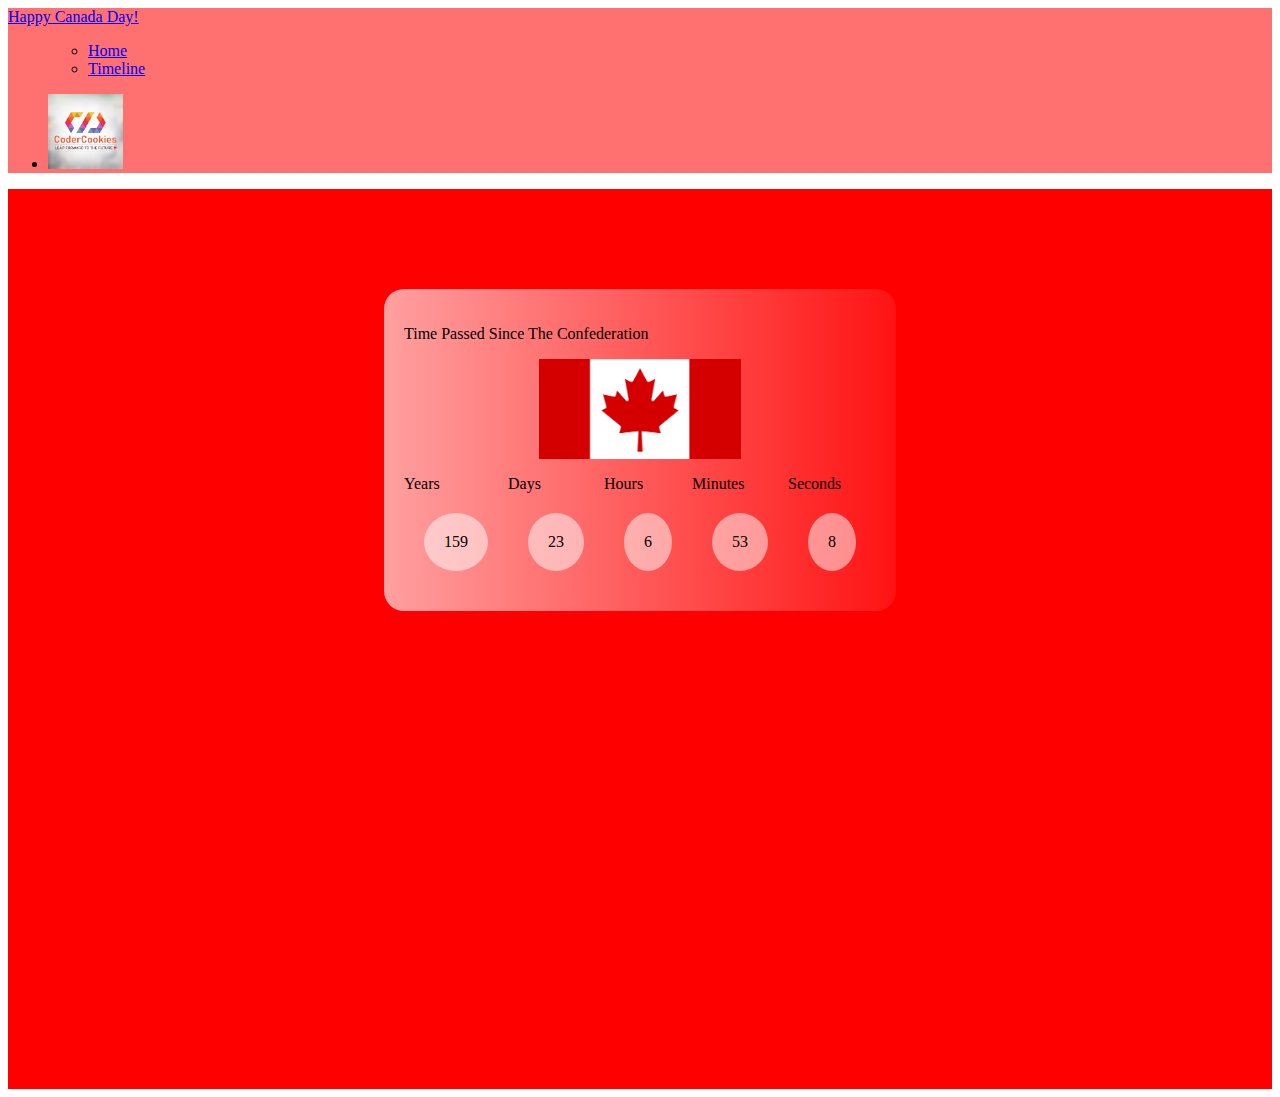
<file: canhackworkshop/canhackproject_withbootstrap/index.html>
<!DOCTYPE HTML>

<head>
	<!-- Stylesheets -->
	<link rel="stylesheet" href="https://stackpath.bootstrapcdn.com/bootstrap/4.5.0/css/bootstrap.min.css" integrity="sha384-9aIt2nRpC12Uk9gS9baDl411NQApFmC26EwAOH8WgZl5MYYxFfc+NcPb1dKGj7Sk" crossorigin="anonymous">
	<link rel="stylesheet" href="style.css">
</head>

<body>
	<!-- Top Navigation Bar -->
	<nav class="navbar navbar-expand-lg navbar-dark" style="background-color: #ff7070;">
	  <a class="navbar-brand" href="index.html">Happy Canada Day!</a>
	  <!-- Navbar Links -->
	  <div class="navbar-collapse collapse ">
        <ul class="navbar-nav mr-auto">
	    <ul class="navbar-nav">
	      <li class="nav-item active">
	        <a class="nav-link" href="index.html">Home</a>
		  </li>
		  <li class="nav-item ">
	        <a class="nav-link" href="timeline.html">Timeline</a>
		  </li>
	    </div>

		<div class="navbar-collapse collapse">
			<ul class="navbar-nav ml-auto">
				<li class="nav-item">
					<a href="https://www.codercookies.com"> <img src="CoderCookieBrightLogo.jpg" width="75px" height="75px"></a>
				</li>
	
			</ul>
		</div>
		</ul>
	
	</nav>
	
	
	
	<!-- Main Content -->
	<div style="height: 100vh;" class="background">
		<!-- Content Title -->
		<div id="countdown-timer">
			<div>
			<p class="text-center mb-4 font-weight-bold h4">Time Passed Since The Confederation</p>
			<img class="canada-flag center-block" src="canada-flag.png">
		</div>
			<div class="outer-time">
				<p class="text-center mt-3 h5">Years</p>
				<div id="years" class="time-circle shadow-lg font-weight-bold text-uppercase h3">19</div>
			</div>
			<div class="outer-time">
				<p class="text-center mt-3 h5">Days</p>
				<div id="days" class="time-circle shadow-lg font-weight-bold text-uppercase h3">19</div>
			</div>
			<div class="outer-time">
				<p class="text-center mt-3 h5">Hours</p>
				<div id="hours" class="time-circle shadow-lg font-weight-bold text-uppercase h3">19</div>
			</div>
			<div class="outer-time">
				<p class="text-center mt-3 h5">Minutes</p>
				<div id="minutes" class="time-circle shadow-lg font-weight-bold text-uppercase h3">19</div>
			</div>
			<div class="outer-time">
				<p class="text-center mt-3 h5">Seconds</p>
				<div id="seconds" class="time-circle shadow-lg font-weight-bold text-uppercase h3">19</div>
			</div>

		</div>
	</div>
	
	<!-- Bootstrap CDN and JS files -->
	<script src="https://code.jquery.com/jquery-3.5.1.slim.min.js" integrity="sha384-DfXdz2htPH0lsSSs5nCTpuj/zy4C+OGpamoFVy38MVBnE+IbbVYUew+OrCXaRkfj" crossorigin="anonymous"></script>
	<script src="https://cdn.jsdelivr.net/npm/popper.js@1.16.0/dist/umd/popper.min.js" integrity="sha384-Q6E9RHvbIyZFJoft+2mJbHaEWldlvI9IOYy5n3zV9zzTtmI3UksdQRVvoxMfooAo" crossorigin="anonymous"></script>
	<script src="https://stackpath.bootstrapcdn.com/bootstrap/4.5.0/js/bootstrap.min.js" integrity="sha384-OgVRvuATP1z7JjHLkuOU7Xw704+h835Lr+6QL9UvYjZE3Ipu6Tp75j7Bh/kR0JKI" crossorigin="anonymous"></script>
	<script src="script.js"></script>
</body>
</file>
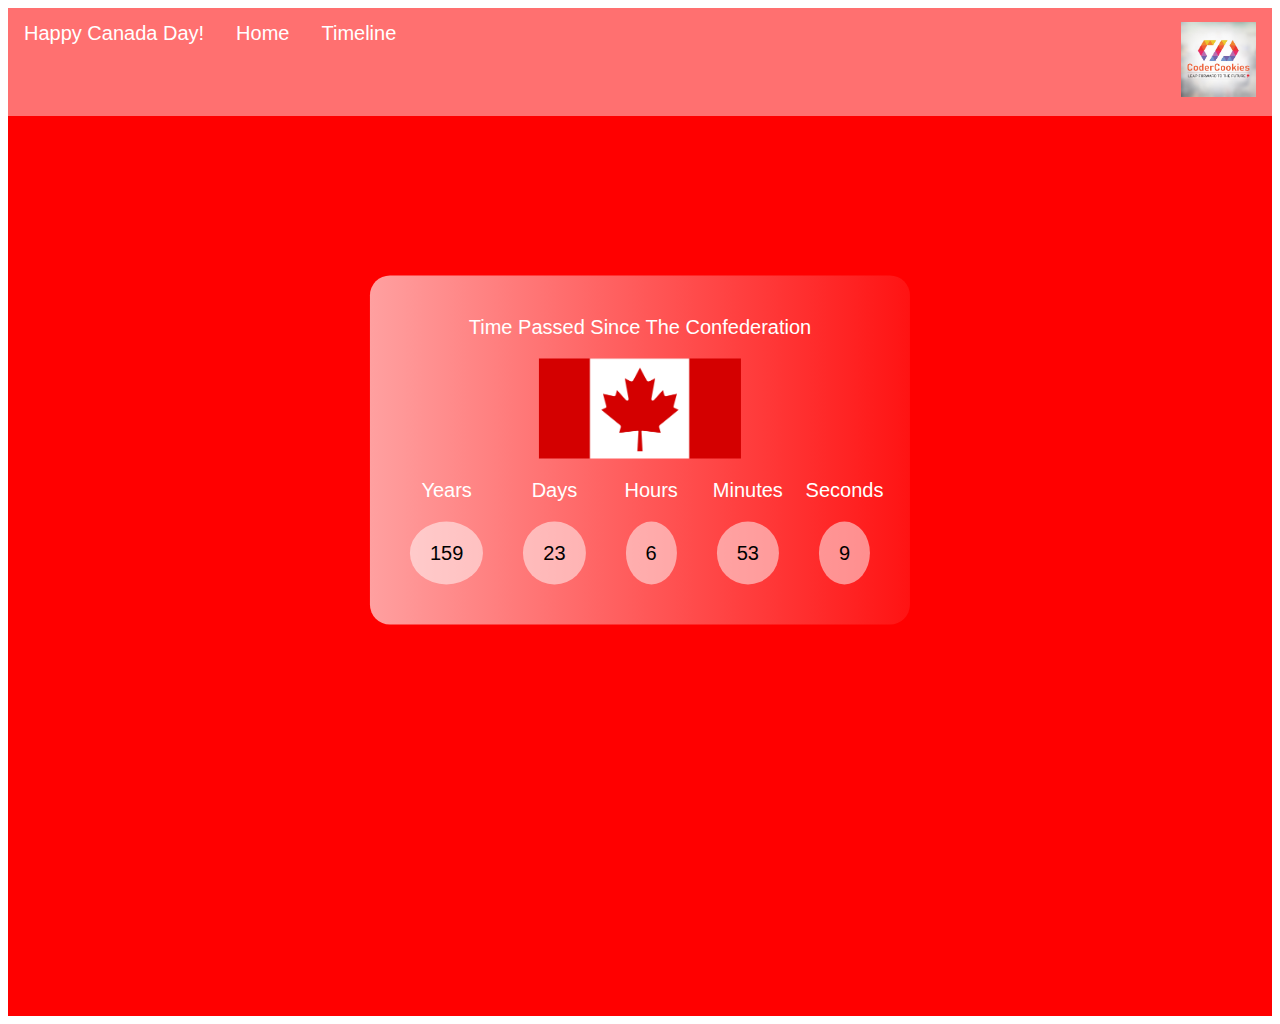
<file: canhackworkshop/canhackproject_withcssonly/index.html>
<!DOCTYPE HTML>
<head>
	<link rel="stylesheet" href="style.css">
</head>

<body>
	<!-- Top Navigation Bar -->
	
	<ul style="background-color: #ff7070;" class="sansserif" >
		<li><a class="active" href="#home">Happy Canada Day!</a></li>
		<li><a class="active" href="#home">Home</a></li>
		<li><a href="timeline.html">Timeline</a></li>
		<li style="float:right"><a href="https://www.codercookies.com"> <img src="CoderCookieBrightLogo.jpg" width="75px" height="75px"></a></li>
	</ul>	
	
	
	<!-- Main Content -->
	<div style="height: 100vh;" class="background">
		<!-- Content Title -->
		<div id="countdown-timer">
			<div>
				<p class="sansserif">Time Passed Since The Confederation</p>
				<img class="canada-flag center-block" src="canada-flag.png">
		     </div>
			<div class="outer-time">
				<p class="sansserif">Years</p>
				<div id="years" class="time-circle sansserif-black">19</div>
			</div>
			<div class="outer-time">
				<p class="sansserif">Days</p>
				<div id="days" class="time-circle sansserif-black"">19</div>
			</div>
			<div class="outer-time">
				<p class="sansserif">Hours</p>
				<div id="hours" class="time-circle sansserif-black"">19</div>
			</div>
			<div class="outer-time">
				<p class="sansserif">Minutes</p>
				<div id="minutes" class="time-circle sansserif-black"">19</div>
			</div>
			<div class="outer-time">
				<p class="sansserif">Seconds</p>
				<div id="seconds" class="time-circle sansserif-black"">19</div>
			</div>

		</div>
	</div>
	
	<!-- Bootstrap CDN and JS files -->
	<script src="https://code.jquery.com/jquery-3.5.1.slim.min.js" integrity="sha384-DfXdz2htPH0lsSSs5nCTpuj/zy4C+OGpamoFVy38MVBnE+IbbVYUew+OrCXaRkfj" crossorigin="anonymous"></script>
	<script src="https://cdn.jsdelivr.net/npm/popper.js@1.16.0/dist/umd/popper.min.js" integrity="sha384-Q6E9RHvbIyZFJoft+2mJbHaEWldlvI9IOYy5n3zV9zzTtmI3UksdQRVvoxMfooAo" crossorigin="anonymous"></script>
	<script src="https://stackpath.bootstrapcdn.com/bootstrap/4.5.0/js/bootstrap.min.js" integrity="sha384-OgVRvuATP1z7JjHLkuOU7Xw704+h835Lr+6QL9UvYjZE3Ipu6Tp75j7Bh/kR0JKI" crossorigin="anonymous"></script>
	<script src="script.js"></script>
</body>
</file>
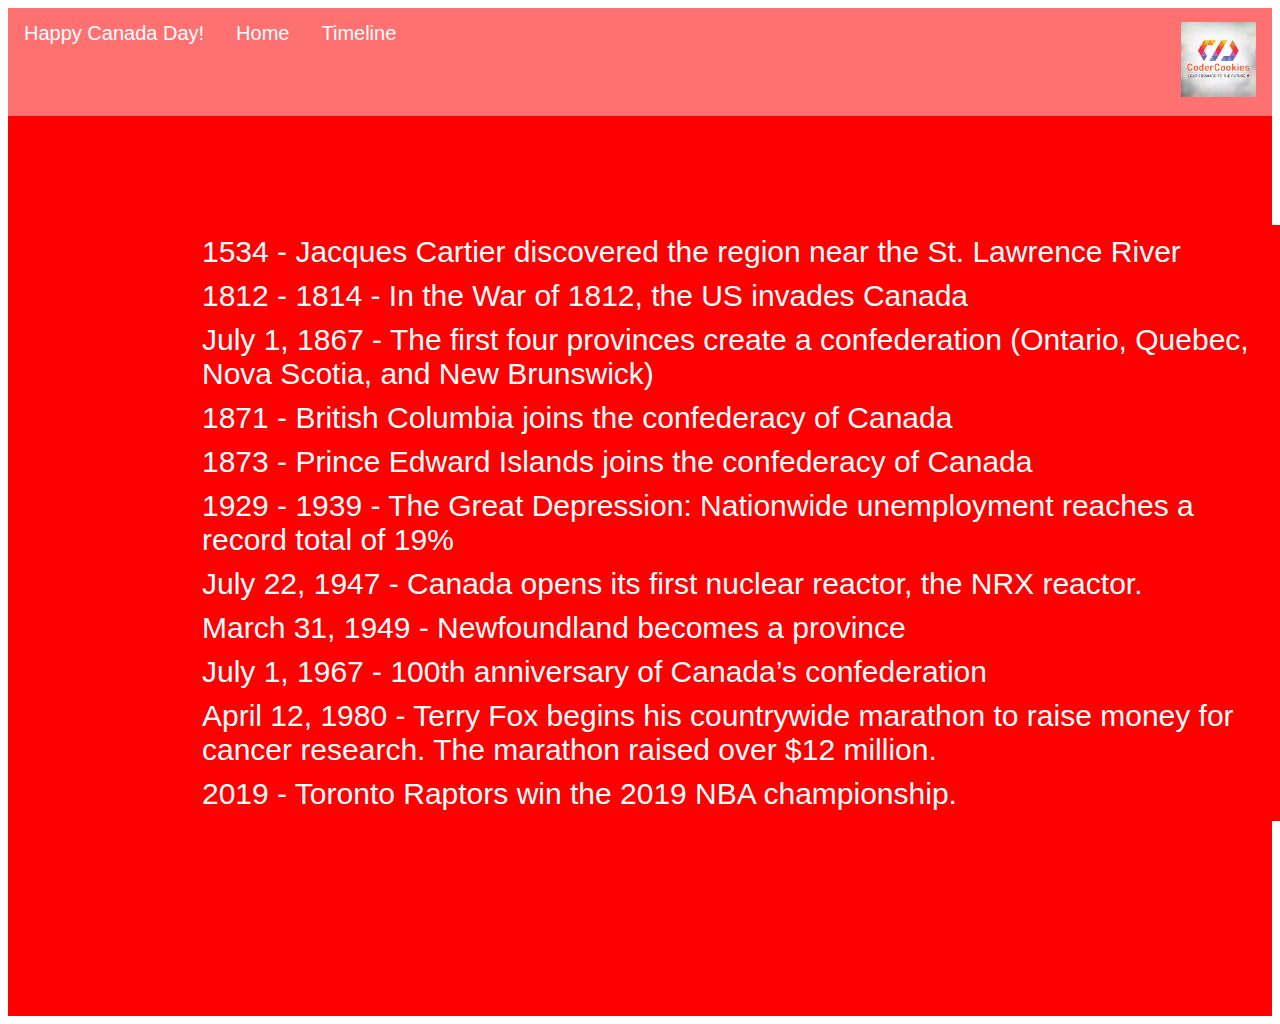
<file: canhackworkshop/canhackproject_withcssonly/timeline.html>
<!DOCTYPE HTML>
<head>
	<link rel="stylesheet" href="style.css">
</head>

<body>
	<!-- Top Navigation Bar -->
	
	<ul style="background-color: #ff7070;" class="sansserif" >
		<li><a class="active" href="index.html">Happy Canada Day!</a></li>
		<li><a class="active" href="index.html">Home</a></li>
		<li><a href="timeline.html">Timeline</a></li>
		<li style="float:right"><a href="https://www.codercookies.com"> <img src="CoderCookieBrightLogo.jpg" width="75px" height="75px"></a></li>
	</ul>	
	
	
	<!-- Main Content -->
	<div  style="height: 100vh" class="background">
		<ul class=" li-color ul-info sansserif ">
			<li class="infoli" >1534 - Jacques Cartier discovered the region near the St. Lawrence River</li>
			<li class="infoli" >1812 - 1814 - In the War of 1812, the US invades Canada</li>
			<li class="infoli">July 1, 1867 - The first four provinces create a confederation (Ontario, Quebec, Nova Scotia, and New Brunswick)</li>
			<li class="infoli">1871 - British Columbia joins the confederacy of Canada</li>
			<li class="infoli">1873 - Prince Edward Islands joins the confederacy of Canada</li>
			<li class="infoli"> 1929 - 1939 - The Great Depression: Nationwide unemployment reaches a record total of 19%</li>
			<li class="infoli">July 22, 1947 - Canada opens its first nuclear reactor, the NRX reactor.</li>
			<li class="infoli" >March 31, 1949 - Newfoundland becomes a province</li>
			<li class="infoli">July 1, 1967 - 100th anniversary of Canada’s confederation</li>
			<li class="infoli" >April 12, 1980 - Terry Fox begins his countrywide marathon to raise money for cancer research. The marathon raised over $12 million.</li>
			<li class="infoli">2019 - Toronto Raptors win the 2019 NBA championship.</li>
		</ul>
	</div>
	
	<!-- Bootstrap CDN and JS files -->
	<script src="https://code.jquery.com/jquery-3.5.1.slim.min.js" integrity="sha384-DfXdz2htPH0lsSSs5nCTpuj/zy4C+OGpamoFVy38MVBnE+IbbVYUew+OrCXaRkfj" crossorigin="anonymous"></script>
	<script src="https://cdn.jsdelivr.net/npm/popper.js@1.16.0/dist/umd/popper.min.js" integrity="sha384-Q6E9RHvbIyZFJoft+2mJbHaEWldlvI9IOYy5n3zV9zzTtmI3UksdQRVvoxMfooAo" crossorigin="anonymous"></script>
	<script src="https://stackpath.bootstrapcdn.com/bootstrap/4.5.0/js/bootstrap.min.js" integrity="sha384-OgVRvuATP1z7JjHLkuOU7Xw704+h835Lr+6QL9UvYjZE3Ipu6Tp75j7Bh/kR0JKI" crossorigin="anonymous"></script>
	<script src="script.js"></script>
</body>
</file>
<file: canhackworkshop/canhackproject_withbootstrap/style.css>
html {
	margin: 0;
	padding: 0;
}

.background {
	background-color: red;
	background-size: cover;
}

#countdown-timer {
    position: absolute;
    top: 50%;
    left: 50%;
    transform: translate(-50%, -50%);
	background-color: #ff7373;
	padding: 20px;
	border-radius: 20px;
	background: rgb(255,160,160);
	background: linear-gradient(90deg, rgba(255,160,160,1) 0%, rgba(255,19,19,1) 100%);
}

.time-circle {
	border-radius: 50%;
	padding: 20px;
	margin: 20px;
	background: rgba(255, 255, 255, 0.5); 
}

.outer-time {
	float:left;
}

.canada-flag {
	height: 100px;
}

.center-block {
    display: block;
    margin-left: auto;
    margin-right: auto;
}

.li-color {
	background-color: red;
}
</file>
<file: canhackworkshop/canhackproject_withcssonly/style.css>
html {
	margin: 0;
	padding: 0;
}

.background {
	background-color: red;
	background-size: cover;
}

#countdown-timer {
    position: absolute;
    top: 50%;
    left: 50%;
    transform: translate(-50%, -50%);
	background-color: #ff7373;
	padding: 20px;
	border-radius: 20px;
	background: rgb(255,160,160);
	background: linear-gradient(90deg, rgba(255,160,160,1) 0%, rgba(255,19,19,1) 100%);
}

.time-circle {
	border-radius: 50%;
	padding: 20px;
	margin: 20px;
	background: rgba(255, 255, 255, 0.5); 
}

.outer-time {
	float:left;
}

.canada-flag {
	height: 100px;
}

.center-block {
    display: block;
    margin-left: auto;
    margin-right: auto;
}

.li-color {
	background-color: red;
}


ul {
  list-style-type: none;
  margin: 0;
  padding: 0;
  overflow: hidden;
  background-color: #333;
}

.ul-info {
	position: absolute;
    top: 25%;
    left: 15%;
}



li {
  float: left;
}
.infoli {
	float:none;
	text-align: left;
	margin: 10px;
	font-size: 30px;
}
li a {
  display: block;
  color: white;
  text-align: center;
  padding: 14px 16px;
  text-decoration: none;
}

li a:hover {
  background-color: #111;
}

.sansserif {
	font-family: Arial, Helvetica, sans-serif;
	font-size: 20px;
	text-align: center;
	color: white;
  }
  
  .sansserif-black {
	font-family: Arial, Helvetica, sans-serif;
	font-size: 20px;
	text-align: center;
	color: black;
  }
</file>
